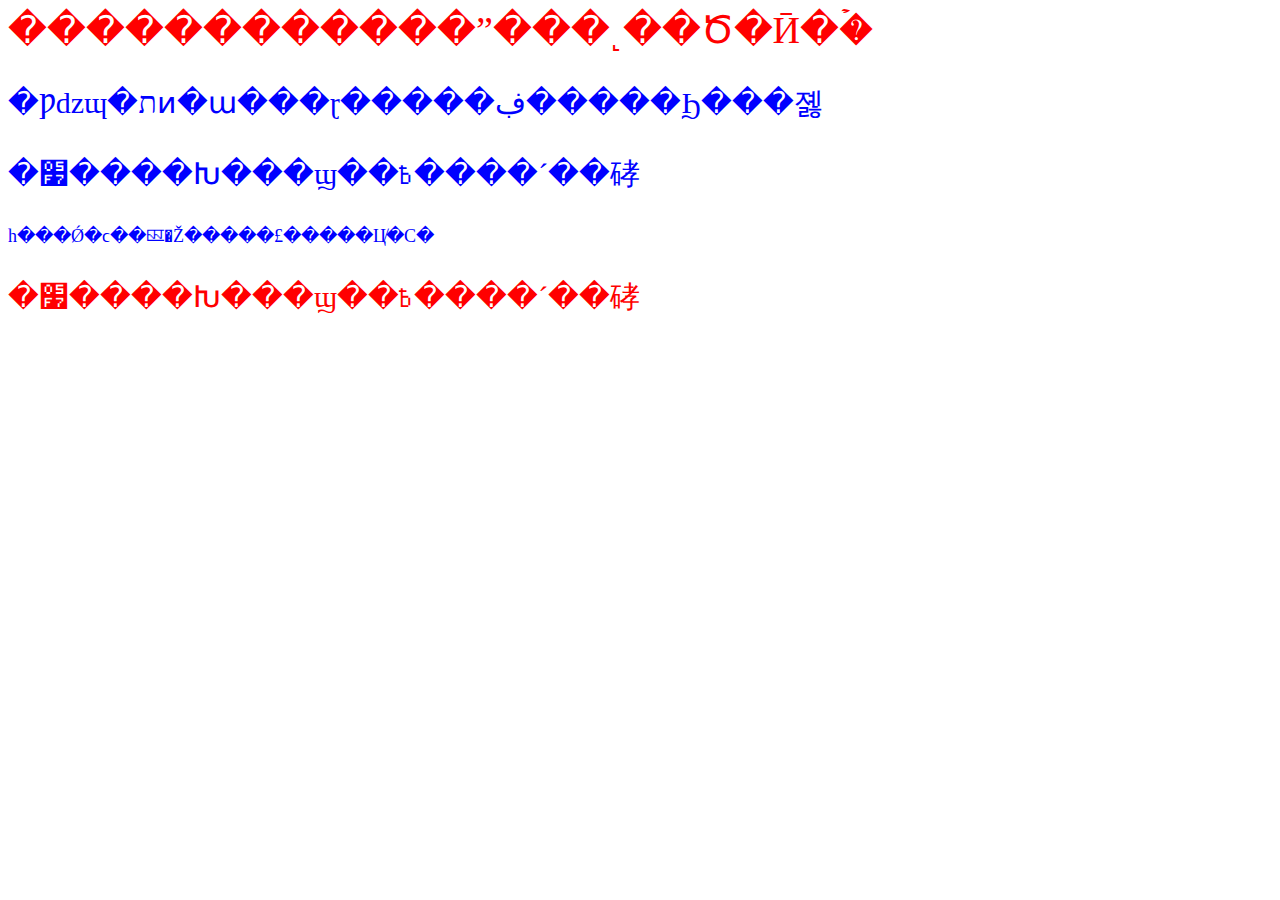
<file: 课堂实例/day7/css1.html>
<html>
<head>
<title>�ҵ�HTML�ĵ�</title>
<link rel="stylesheet" type="text/css" href="css1.css"/>
<style>
	p {
		font-size:30;
		color:blue
	}
	#id1 {
		font-size:30;
		color:red
	}

</style>


</head>
<body>

<span style="font-size:38;color:red">������������ˮ���˻��Ծ�Ӣ�ۡ�</span>
<p>�Ƿǳɰ�תͷ�ա���ɽ�����ڣ�����Ϧ���졣</p>

<p>�׷����Խ���ϣ��߿����´��硣</p>

<div class="c1">һ���Ǿ�ϲ��ꡣ�Ž�����£�����Ц̸�С�</div>

<p id="id1">�׷����Խ���ϣ��߿����´��硣</p>
</body>
</html>
</file>
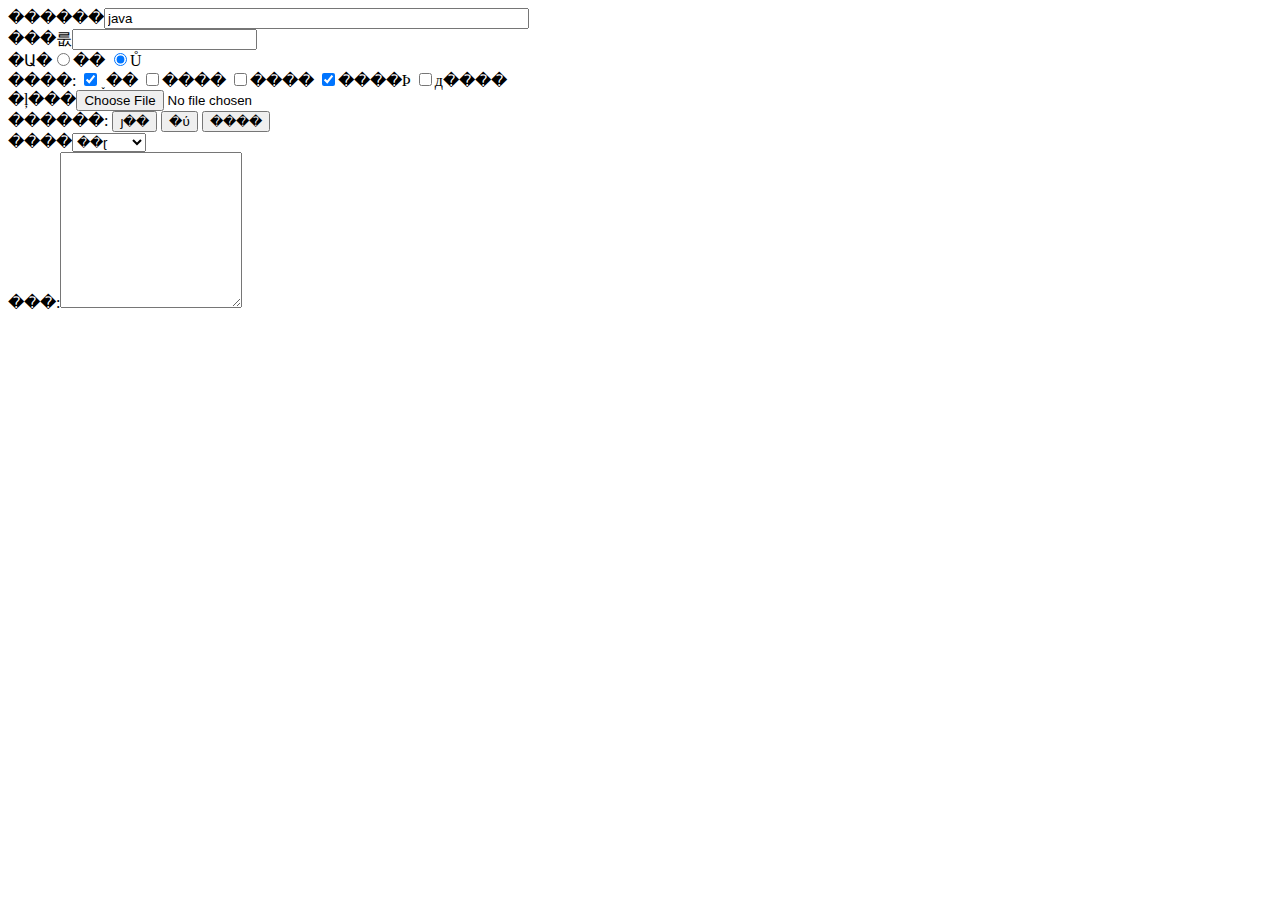
<file: 课堂实例/day7/h2.html>
<html>
<head>
<title>�ҵ�HTML�ĵ�</title>
</head>
<body>
<form  name="myform" method="POST" action="h1.html">
������<input type="text" name="username" size="50"  maxlength="6" value="java"  readonly ></br>
���룺<input type="password"></br>
�Ա�<input type="radio" name="sex"/>��
      <input type="radio" name="sex" checked />Ů</br>
����: <input type="checkbox" name="fav" checked >˯��
      <input type="checkbox" name="fav">����
      <input type="checkbox" name="fav">����
      <input type="checkbox" name="fav" checked >����Ϸ
      <input type="checkbox" name="fav">д����</br>
�ļ���<input type="file"></br>
������:<input type="hidden">
<input type="button" value="ȷ��">
<input type="submit" value="�ύ">
<input type="reset" value="����"></br>

����<select>
	<option>����</option>
	<option selected >��ɽ</option>
	<option>�Ϻ�</option>
</select></br>
���:<textarea rows="10" cols="20"></textarea>



</form>



</body>
</html>
</file>
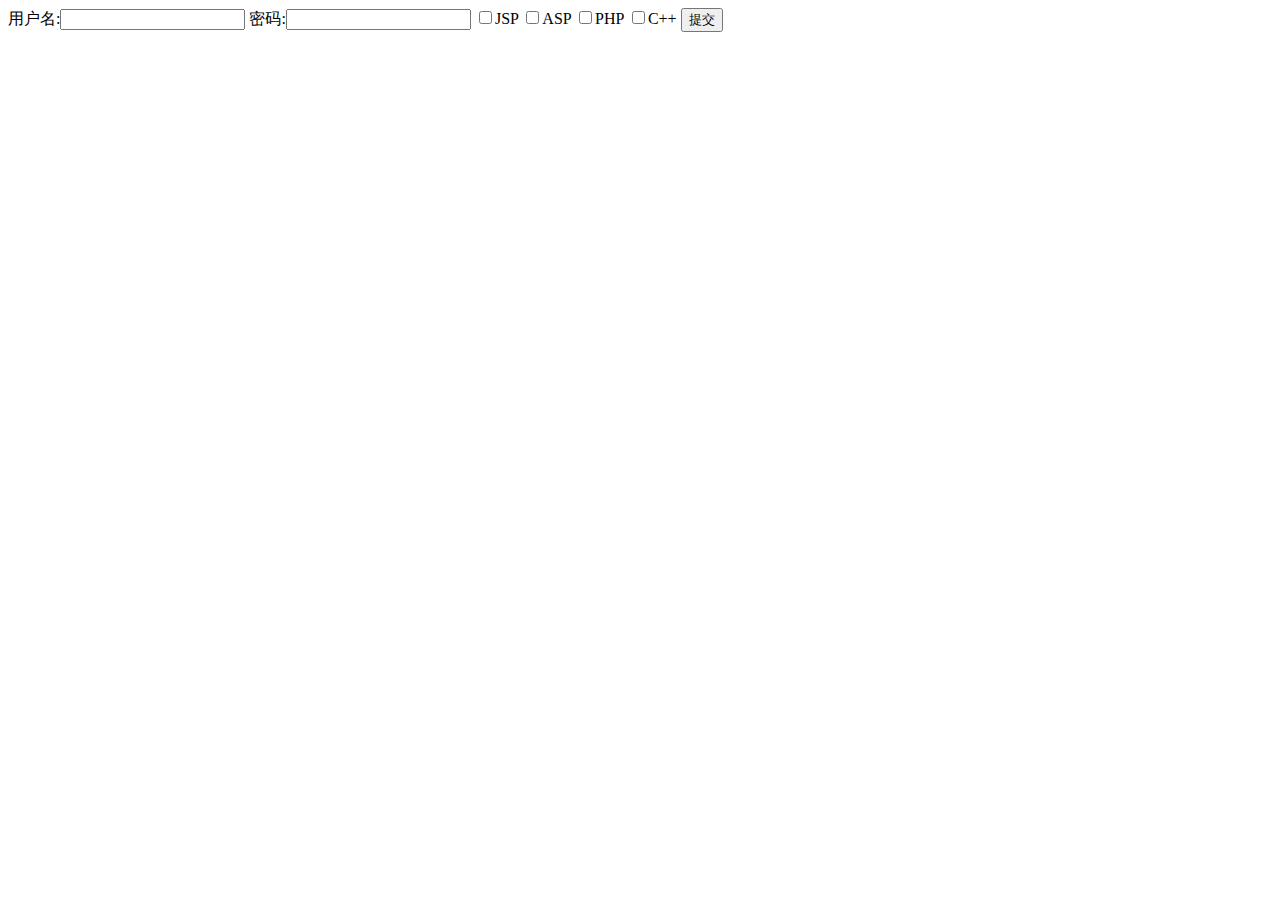
<file: 课堂实例/vsts2/WebRoot/MyHtml.html>
<!DOCTYPE HTML PUBLIC "-//W3C//DTD HTML 4.01 Transitional//EN">
<html>
  <head>
    <title>MyHtml.html</title>
	
    <meta http-equiv="keywords" content="keyword1,keyword2,keyword3">
    <meta http-equiv="description" content="this is my page">
    <meta http-equiv="content-type" content="text/html; charset=UTF-8">
    
    <!--<link rel="stylesheet" type="text/css" href="./styles.css">-->

  </head>
  <body>
    <form name=myform" method="post"  action="HelloWorldServlet">
    	用户名:<input type="text" name="name"/>
    	密码:<input type="password" name="pwd"/>
    	<input type="checkbox" name="chk" value="1">JSP</input>
    	<input type="checkbox" name="chk" value="2">ASP</input>
    	<input type="checkbox" name="chk" value="3">PHP</input>
    	<input type="checkbox" name="chk" value="4">C++</input>
    	
    	<input type="submit" value="提交"/>
    </form>
    
    
  </body>
</html>
</file>
<file: 课堂实例/day7/css1.css>
.c1 {
	font-size:18;
	color:blue
}
</file>
